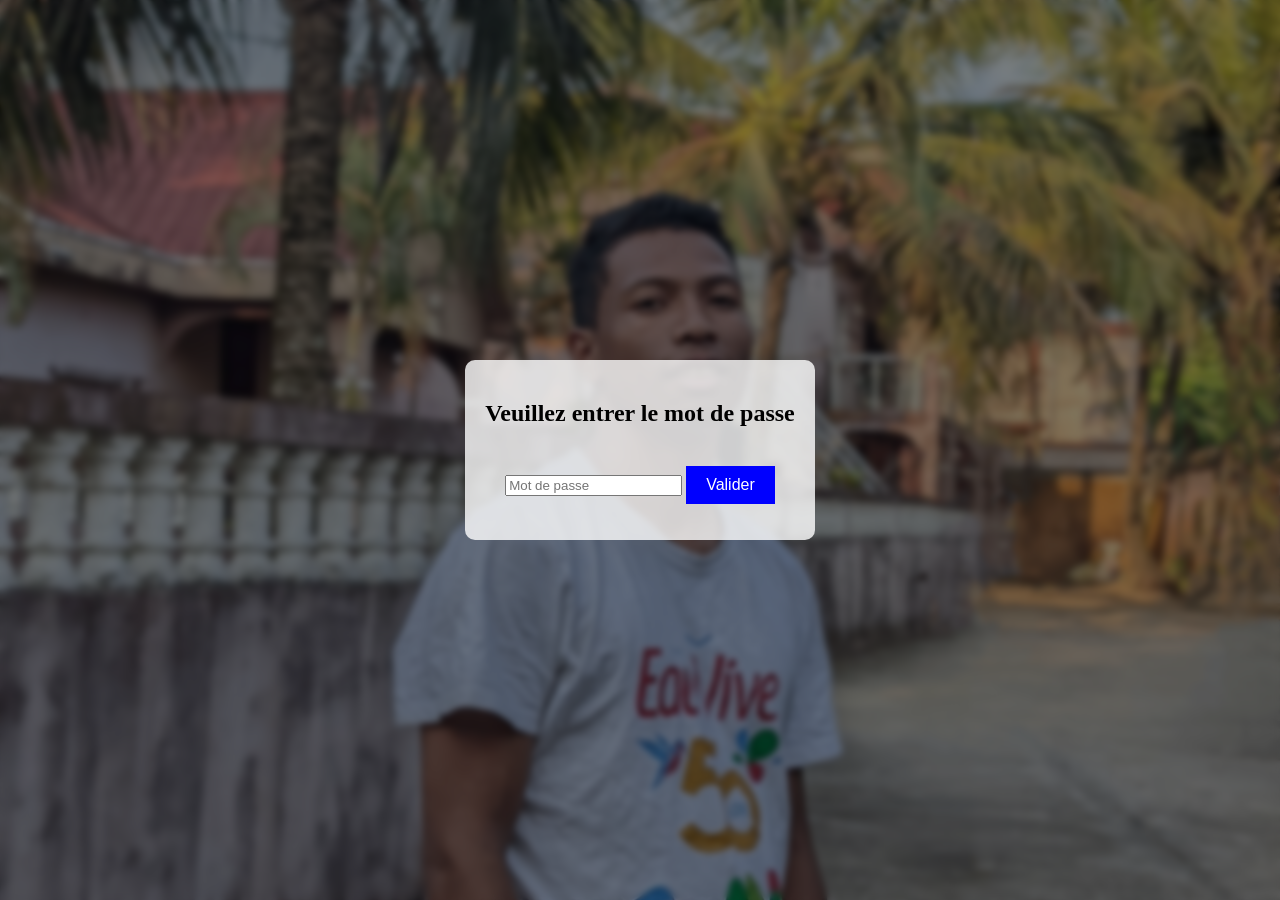
<file: index.html>
<!DOCTYPE html>
<html lang="fr">
<head>
  <meta charset="UTF-8">
  <title>Accès sécurisé</title>
  <link rel="stylesheet" href="styles.css">
</head>
<body>
  <div class="overlay"></div>

  <div class="container">
    <h2>Veuillez entrer le mot de passe</h2>
    <input type="password" id="password" placeholder="Mot de passe">
    <button onclick="verifierMotDePasse()">Valider</button>
    <p id="message"></p>
  </div>

  <script src="script.js"></script>
  <script>
    // Détection touche "Entrée"
    document.getElementById("password").addEventListener("keypress", function(e) {
      if (e.key === "Enter") {
        verifierMotDePasse();
      }
    });
  </script>
</body>
</html>
</file>
<file: styles.css>
body {
    margin: 0;
    padding: 0;
    height: 100vh;
    display: flex;
    flex-direction: column;
    justify-content: center;
    align-items: center;
    background: url('background.jpg') no-repeat center center/cover;
    position: relative;
  }
  
  .overlay {
    position: absolute;
    width: 100%;
    height: 100%;
    background: rgba(0, 0, 0, 0.5);
    backdrop-filter: blur(3px);
    transition: backdrop-filter 0.5s, background 0.5s;
  }
  
  .container {
    position: relative;
    background: rgba(255, 255, 255, 0.8);
    padding: 20px;
    border-radius: 10px;
    text-align: center;
    z-index: 1;
  }
  
  h1 {
    font-weight: bold;
    padding: 20px;
    display: inline-table;
    border-radius: 10px;
  }
  
  button {
    padding: 10px 20px;
    font-size: 16px;
    background-color: blue;
    color: white;
    border: none;
    cursor: pointer;
    margin-top: 20px;
    position: relative;
  }
  
  button:hover {
    background-color: darkblue;
  }
  
  .coin-bas-droit {
    position: fixed;
    bottom: 20px;
    right: 20px;
  }
</file>
